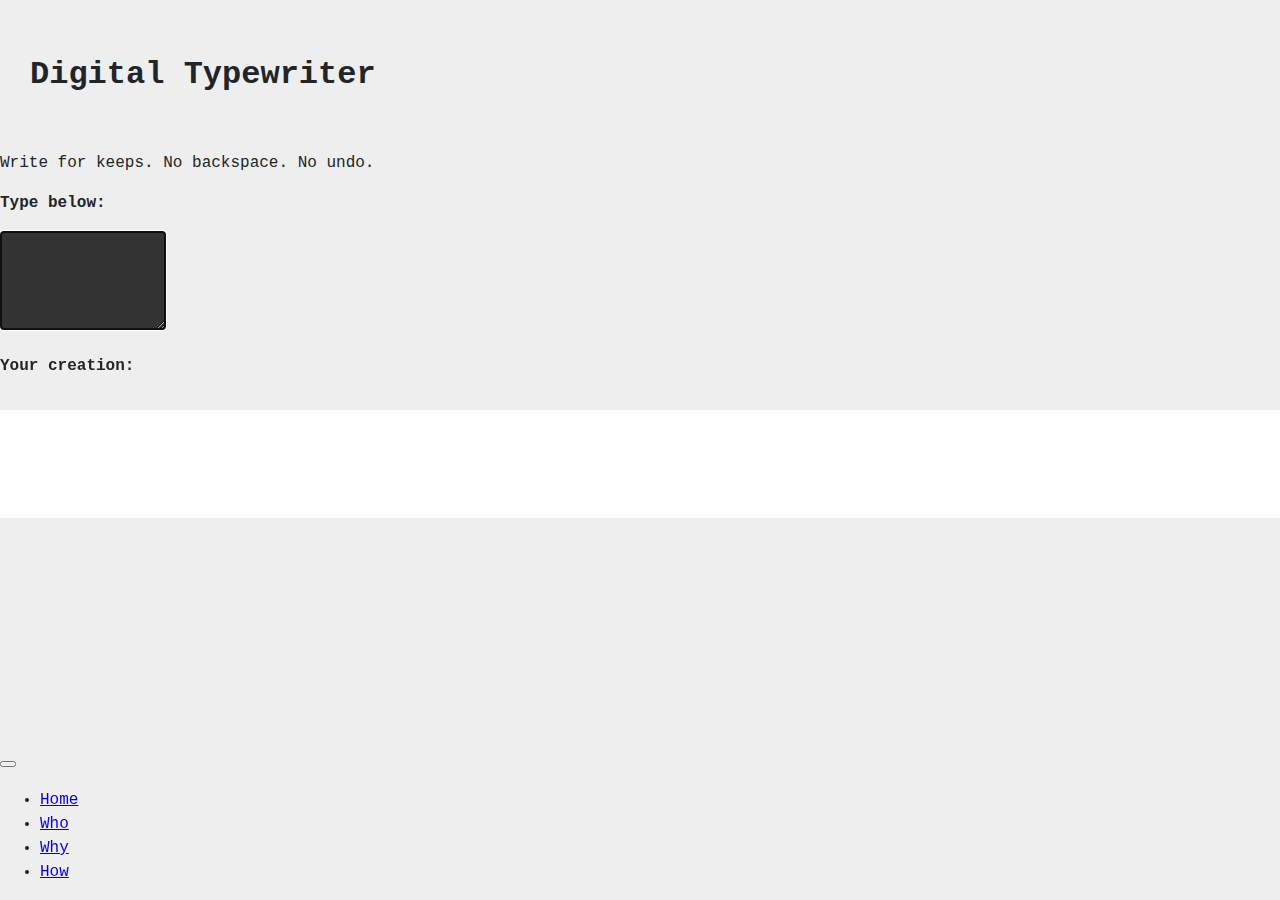
<file: index.html>
<!DOCTYPE html>

<html lang="en">
    <head>
        <link href="https://cdn.jsdelivr.net/npm/bootstrap@5.2.3/dist/css/bootstrap.min.css" rel="stylesheet" integrity="sha384-rbsA2VBKQhggwzxH7pPCaAqO46MgnOM80zW1RWuH61DGLwZJEdK2Kadq2F9CUG65" crossorigin="anonymous">
        <script src="https://cdn.jsdelivr.net/npm/bootstrap@5.2.3/dist/js/bootstrap.bundle.min.js" integrity="sha384-kenU1KFdBIe4zVF0s0G1M5b4hcpxyD9F7jL+jjXkk+Q2h455rYXK/7HAuoJl+0I4" crossorigin="anonymous"></script>
        <script src="sitewide.js"></script>
        <link href="styles.css" rel="stylesheet">
        <title id="title"></title>
        <meta name="viewport" content="width=device-width, initial-scale=1">
    </head>
    <body>

        <h1 class="container">
            Digital Typewriter
        </h1>

        <div class="container-sm" >
            <p>
                Write for keeps. No backspace. No undo.
            </p>

            <div class="d-flex justify-content-center">
                <p class="strong">
                    Type below:
                </p>
            </div>

            <div class="d-flex justify-content-center">
                <p>
                    <textarea id="typingarea" name="typingarea" rows="1" cols="3" focus></textarea>
                </p>
            </div>
            <p class="strong">
                Your creation:
            </p>
            <p id="typedpage" class="typedpage">&nbsp;</p>
        </div>

        <footer id="navbar"></footer>
    </body>
</html>
</file>
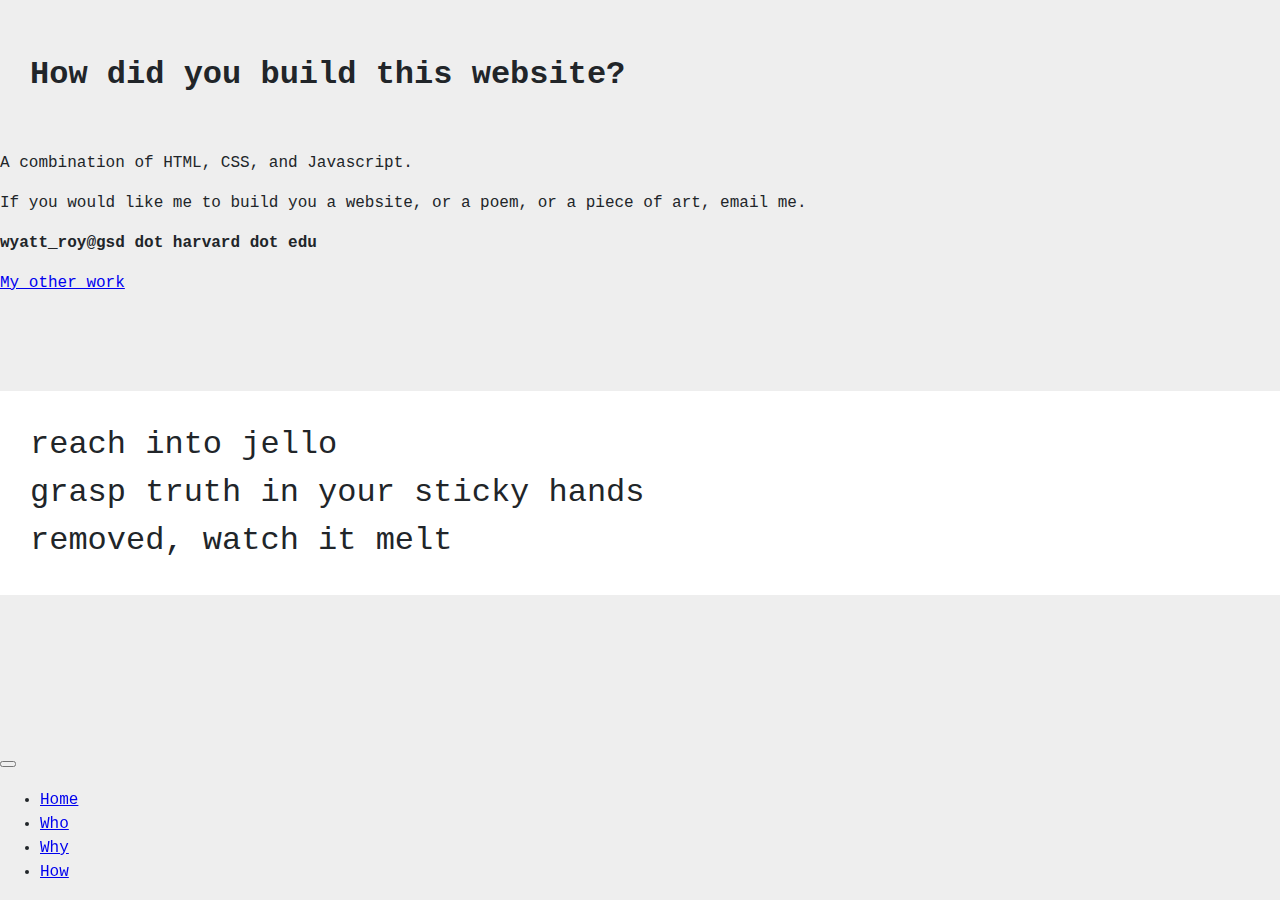
<file: how.html>
<!DOCTYPE html>

<html lang="en">
    <head>
        <link href="https://cdn.jsdelivr.net/npm/bootstrap@5.2.3/dist/css/bootstrap.min.css" rel="stylesheet" integrity="sha384-rbsA2VBKQhggwzxH7pPCaAqO46MgnOM80zW1RWuH61DGLwZJEdK2Kadq2F9CUG65" crossorigin="anonymous">
        <script src="https://cdn.jsdelivr.net/npm/bootstrap@5.2.3/dist/js/bootstrap.bundle.min.js" integrity="sha384-kenU1KFdBIe4zVF0s0G1M5b4hcpxyD9F7jL+jjXkk+Q2h455rYXK/7HAuoJl+0I4" crossorigin="anonymous"></script>
        <script src="sitewide.js"></script>
        <link href="styles.css" rel="stylesheet">
        <title id="title"></title>
        <meta name="viewport" content="width=device-width, initial-scale=1">
    </head>
    <body>


        <h1 class="container">
            How did you build this website?
        </h1>

        <div class="container-sm" >
            <p>
                A combination of HTML, CSS, and Javascript.
            </p>
            <p>
                If you would like me to build you a website, or a poem, or a piece of art, email me.
            </p>
            <p class="strong">wyatt_roy@gsd dot harvard dot edu</p>
            <p>
                <a href="https://www.wyattroy.com" target="_blank">My other work</a>
            </p>
            <br/>
            <br/>
            <p class="typedpage">
                reach into jello <br/>
                grasp truth in your sticky hands <br/>
                removed, watch it melt
            </p>


        </div>

        <footer id="navbar"></footer>
    </body>
</html>
</file>
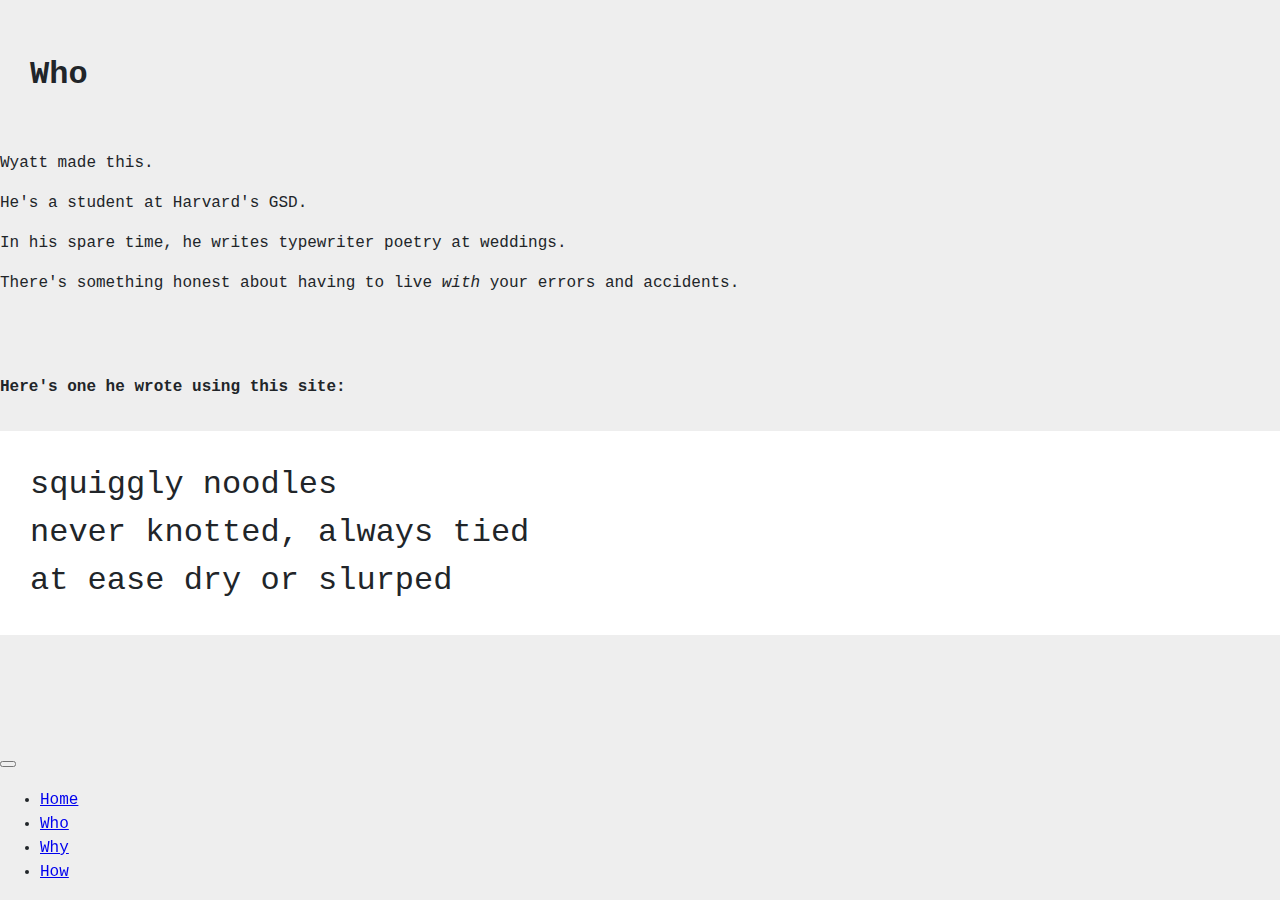
<file: who.html>
<!DOCTYPE html>

<html lang="en">
    <head>
        <link href="https://cdn.jsdelivr.net/npm/bootstrap@5.2.3/dist/css/bootstrap.min.css" rel="stylesheet" integrity="sha384-rbsA2VBKQhggwzxH7pPCaAqO46MgnOM80zW1RWuH61DGLwZJEdK2Kadq2F9CUG65" crossorigin="anonymous">
        <script src="https://cdn.jsdelivr.net/npm/bootstrap@5.2.3/dist/js/bootstrap.bundle.min.js" integrity="sha384-kenU1KFdBIe4zVF0s0G1M5b4hcpxyD9F7jL+jjXkk+Q2h455rYXK/7HAuoJl+0I4" crossorigin="anonymous"></script>
        <script src="sitewide.js"></script>
        <link href="styles.css" rel="stylesheet">
        <title id="title"></title>
        <meta name="viewport" content="width=device-width, initial-scale=1">
    </head>
    <body>
        <h1 class="container">
            Who
        </h1>
        <div class="container-sm" >

            <p>
                Wyatt made this.
            </p>
            <p>
                He's a student at Harvard's GSD.
            </p>
            <p>
                In his spare time, he writes typewriter poetry at weddings.
            </p>
            <p>
                There's something honest about having to live <em>with</em> your errors and accidents.
            </p>
            <br/>
            <br/>
            <p class="strong">
                Here's one he wrote using this site:
            </p>
            <p class="typedpage">
                squiggly noodles<br/>
                never knotted, always tied<br/>
                at ease dry or slurped
            </p>



        </div>
        <footer id="navbar"></footer>
    </body>
</html>
</file>
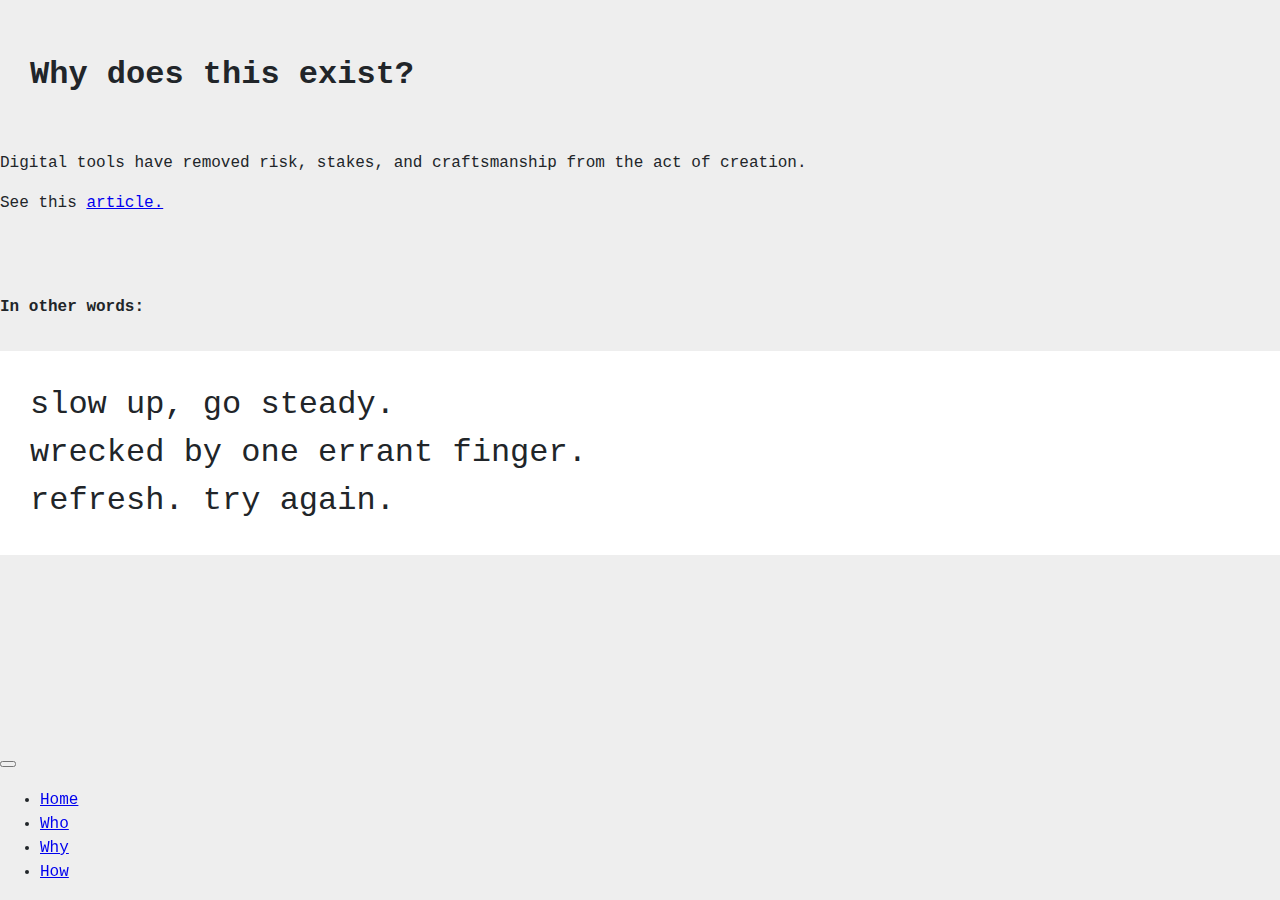
<file: why.html>
<!DOCTYPE html>

<html lang="en">
    <head>
        <link href="https://cdn.jsdelivr.net/npm/bootstrap@5.2.3/dist/css/bootstrap.min.css" rel="stylesheet" integrity="sha384-rbsA2VBKQhggwzxH7pPCaAqO46MgnOM80zW1RWuH61DGLwZJEdK2Kadq2F9CUG65" crossorigin="anonymous">
        <script src="https://cdn.jsdelivr.net/npm/bootstrap@5.2.3/dist/js/bootstrap.bundle.min.js" integrity="sha384-kenU1KFdBIe4zVF0s0G1M5b4hcpxyD9F7jL+jjXkk+Q2h455rYXK/7HAuoJl+0I4" crossorigin="anonymous"></script>
        <script src="sitewide.js"></script>
        <link href="styles.css" rel="stylesheet">
        <title id="title"></title>
        <meta name="viewport" content="width=device-width, initial-scale=1">
    </head>
    <body>
        <h1 class="container">
            Why does this exist?
        </h1>

        <div class="container-sm">
            <p>
                Digital tools have removed risk, stakes, and craftsmanship from the act of creation.
            </p>
            <p>
                See this <a href="https://drive.google.com/file/d/1WZWixOKtHDwfjjYmDh9J0VnoCpjkoTrf/view" target="_blank">article.</a>
            </p>
            <br/>
            <br/>
            <p class="strong">
                In other words:
            </p>
            <p class="typedpage">
                slow up, go steady.<br/>
                wrecked by one errant finger.<br/>
                refresh. try again.
            </p>
        </div>

        <footer id="navbar"></footer>
    </body>
</html>
</file>
<file: styles.css>
body {
    background-color: #eeeeee;
    color: #212529;
    font-size: 1rem;
    font-weight: 400;
    line-height: 1.5;
    margin: 0;
    text-align: left;
    font-family: 'Courier', sans-serif;

}

#typingarea {
    font-size: 5rem;
    text-align: center;
    background-color: #333;
    color: white;
}

.typedpage {
    /* border: 1px; */
    border-width: 1px;
    background-color: white;
    font-size: 2rem;
    padding: 30px;
}

h1 {
    padding: 30px;
}

.strong {
    font-weight: bold;
}

header a {
    color: #888;
}

#navbar {
    position: fixed;
    bottom: 0;
    width: 100%;
}
</file>
